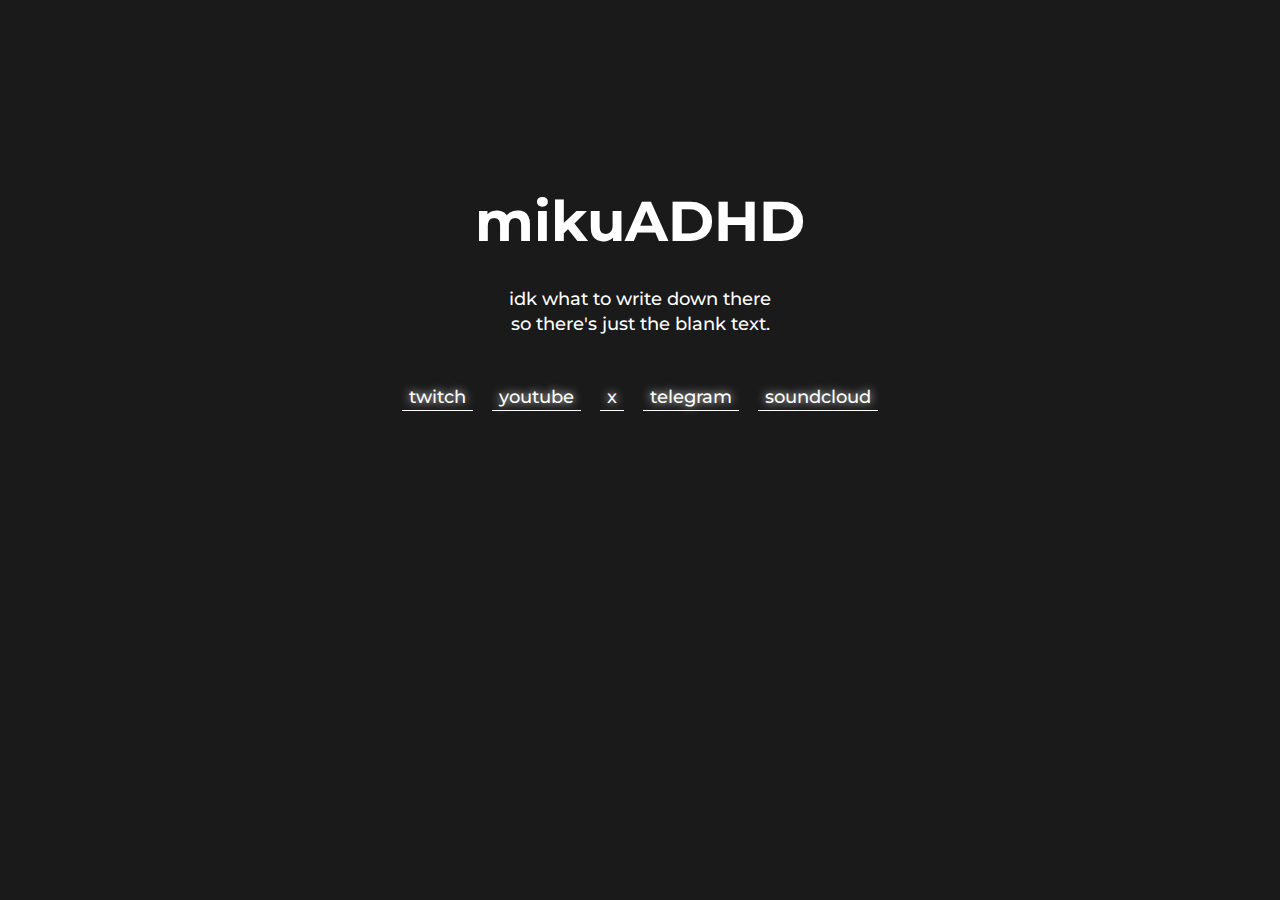
<file: index.html>
<!DOCTYPE html>
<html>
    <head>
        <link rel="preconnect" href="https://fonts.googleapis.com">
        <link rel="preconnect" href="https://fonts.gstatic.com" crossorigin>
        <link href="https://fonts.googleapis.com/css2?family=Montserrat:ital,wght@0,100..900;1,100..900&display=swap" rel="stylesheet">
        <meta charset="utf-8">
        <link href="css/style.css" rel="stylesheet">
        <link rel="icon" type="image/x-icon" href="assets/favicon.jpg">
        <title>mikuADHD - the silliest.</title>
    </head>
    <body>
        <header>

        </header>
        <main>
            <section class="layout">
                <div class="header"></div>
                <div class="main">
                    <h1>mikuADHD</h1>
                    <p>idk what to write down there</br>so there's just the blank text.</p>

                    <p>
                        <nav>
                            <a href="https://twitch.tv/mikuADHD" target="blank">twitch</a>
                            <a href="https://youtube.com/@mikuadhd" target="blank">youtube</a>
                            <a href="https://x.com/@mikuadhd" target="blank">x</a>
                            <a href="https://t.me/fuckingmiku" target="blank">telegram</a>
                            <a href="https://soundcloud.com/mikuadhd" target="blank">soundcloud</a>
                        </nav>
                </p>
                </div>
              </section>
        </main>
    </body>
</html>
</file>
<file: css/style.css>
html {

    font-family: "Montserrat", sans-serif;
    font-optical-sizing: auto;
    font-weight: 500;
    font-style: normal;
    color: #ffffff;
    background-color: #1a1a1a;
    margin: auto;
    text-align: center;
    width: 50%;
    padding: 10px;
    margin-top: 10%;
    font-size: 18px;
    line-height: 25px;
}

h1 {
    user-select: none;
    font-size: 56px;
    line-height: 58px;
}

a {
    color: #ffffff;
    text-shadow: rgb(255, 255, 255) 0px 0px 10px;
    background-position-y: -0%;
    background-image: linear-gradient(180deg, transparent 50%, rgb(255, 255, 255) 50%) !important;
    transition: all 0.1s ease;
    background-size: 0px;
    background-size: auto 190%;
    text-decoration: none;
    color: inherit;
    padding: 3px 7px;
    margin: 7px 7px;
    line-height: 35px;
}

a:visited {
    text-decoration: none;
  }

a:hover{
    background-position-y: 100%;
    color: rgb(0, 0, 0);
    transition: all 0.1s ease;
    text-shadow: rgb(255, 255, 255) 0px 0px 0px;
}

a:active {
    text-decoration: none;
  }

nav {
    padding: 25px 10px;
    display: inline-block;
    user-select: none;
}

footer {
    font-size: 18px;
}

/*actually i have no idea where did i found this layout thing but it turned out kinda alright*/
.layout {
    width: 100%;
  
    display: grid;
    grid:
      "header" auto
      "main" 1fr
      "footer" auto
      / 1fr;
    gap: 8px;
  }
  
  .header { grid-area: header; }
  .main { grid-area: main; }
  .footer { grid-area: footer; }
</file>
